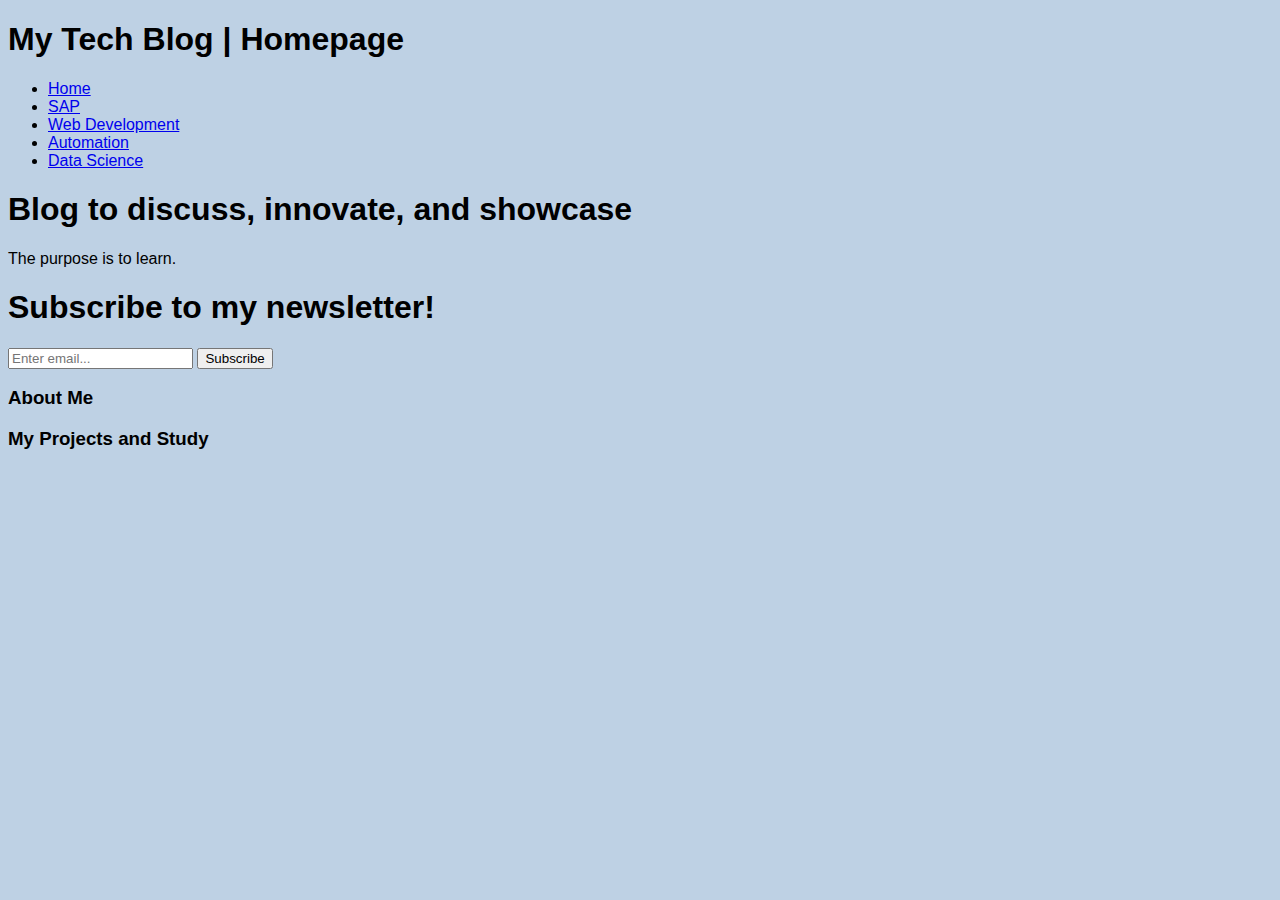
<file: html/index.html>
<!DOCTYPE html>
<html lang="en">
<head>
    <meta charset="UTF-8">
    <meta http-equiv="X-UA-Compatible" content="IE=edge">
    <meta name="viewport" content="width=device-width, initial-scale=1.0">
    <title>My Tech Blog | Welcome</title>
    <link rel="stylesheet" href="/css/style.css">
</head>
<body>
    <header>
        <div class="container">
            <div id="branding">
                <h1>My Tech Blog | Homepage</h1>
            </div>

            <nav>
                <ul>
                    <li><a href="index.html">Home</a></li>
                    <li><a href="SAP.html">SAP</a></li>
                    <li><a href="web-dev.html">Web Development</a></li>
                    <li><a href="automation.html">Automation</a></li>
                    <li><a href="data.html">Data Science</a></li>
                </ul>
            </nav>
        </div>
    </header>

    <section id="showcase">
        <div class="container">
            <h1>Blog to discuss, innovate, and showcase</h1>
            <p>The purpose is to learn.</p>
        </div>
    </section>

    <section id="newsletter">
        <div class="container">
            <h1>Subscribe to my newsletter!</h1>
            <form>
                <input type="email" placeholder="Enter email...">
                <button type="submit" class="button_1">Subscribe</button>
            </form>
        </div>
    </section>

    <section id="boxes">
        <div class="container">
            <div class="box">
                <h3>About Me</h3>
            </div>

            <div class="box">
                <h3>My Projects and Study</h3>
            </div>
        </div> 
    </section>

</body>
</html>
</file>
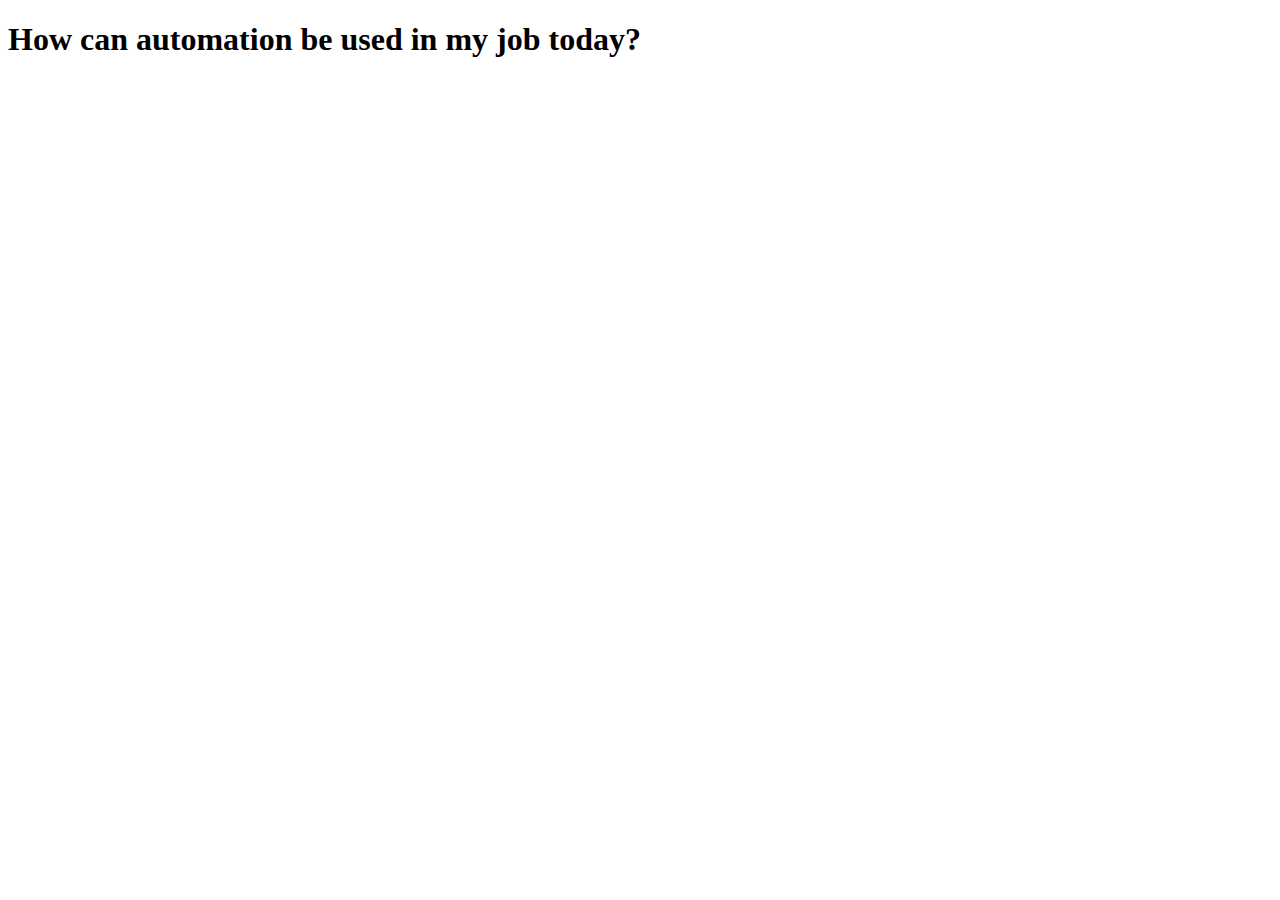
<file: html/automation.html>
<!DOCTYPE html>
<html lang="en">
<head>
    <meta charset="UTF-8">
    <meta http-equiv="X-UA-Compatible" content="IE=edge">
    <meta name="viewport" content="width=device-width, initial-scale=1.0">
    <title>Automation in the Workplace</title>
</head>
<body>
    <h1>How can automation be used in my job today?</h1>
    
</body>
</html>
</file>
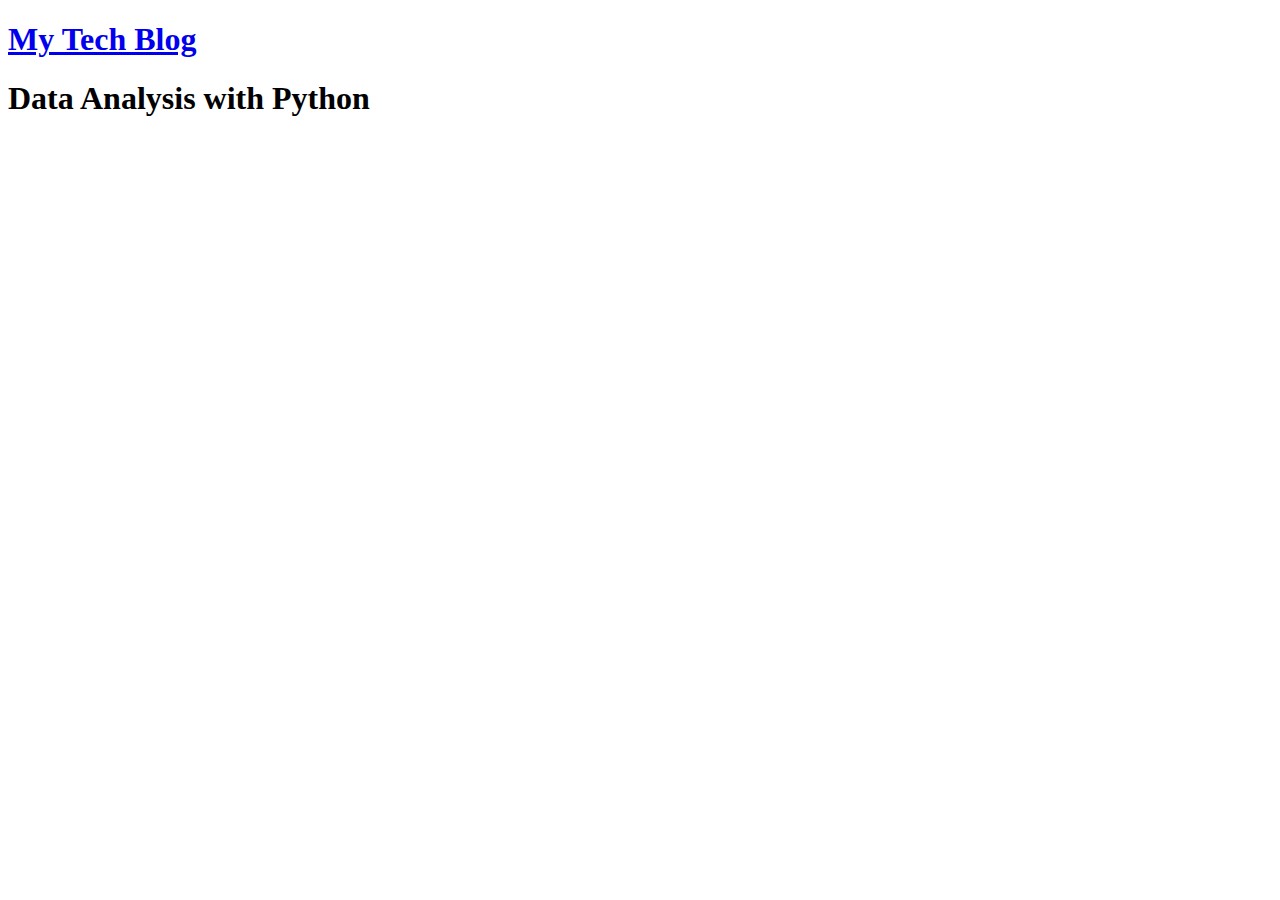
<file: html/data.html>
<!DOCTYPE html>
<html lang="en">
<head>
    <meta charset="UTF-8">
    <meta http-equiv="X-UA-Compatible" content="IE=edge">
    <meta name="viewport" content="width=device-width, initial-scale=1.0">
    <title>My Tech Blog | Data Science</title>
</head>
<body>
    <h1><a href="index.html">My Tech Blog</a></h1>

    <section class="blog">
        <article class="post">
            <h1>Data Analysis with Python</h1>

            
        </article>

    </section>
    
</body>
</html>
</file>
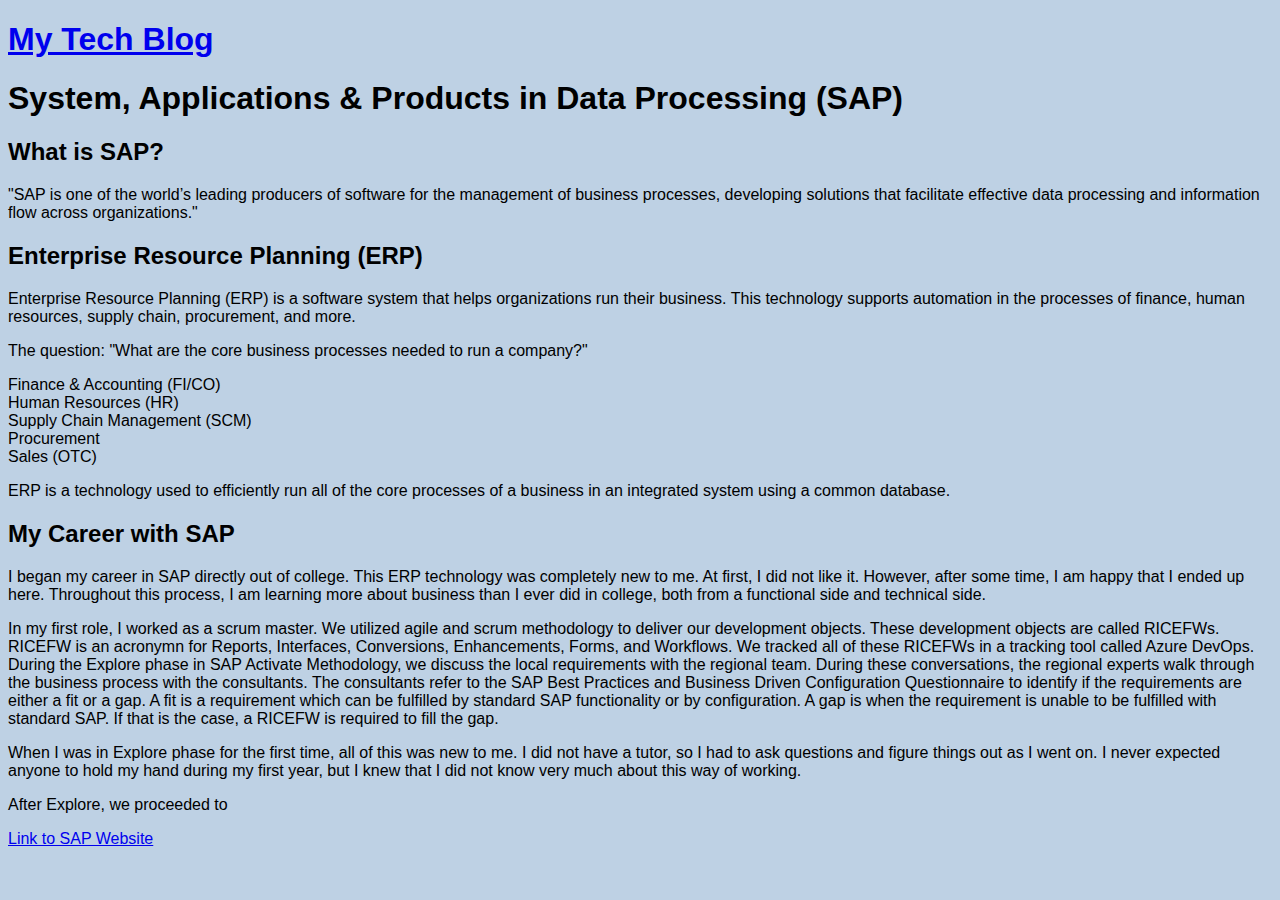
<file: html/SAP.html>
<!DOCTYPE html>
<html lang="en">
<head>
    <meta charset="UTF-8">
    <meta http-equiv="X-UA-Compatible" content="IE=edge">
    <meta name="viewport" content="width=device-width, initial-scale=1.0">
    <meta name="author" content="Brad Morgan">
    <title>My Tech Blog | SAP</title>
    <link rel="stylesheet" href="/css/style.css">

</head>
<body>
    <h1><a href="index.html">My Tech Blog</a></h1>
    <header>
        <h1>System, Applications & Products in Data Processing (SAP)</h1>
        <h2>What is SAP?</h2>
        <p>
           "SAP is one of the world’s leading producers of software for the management of business processes, developing solutions that facilitate effective data processing and information flow across organizations." 
        </p>

       <h2>Enterprise Resource Planning (ERP)</h2>

       <p>
           Enterprise Resource Planning (ERP) is a software system that helps organizations run their business.
           This technology supports automation in the processes of finance, human resources, supply chain, procurement, and more.
       </p>
       <p>
           The question: "What are the core business processes needed to run a company?"

           <li>Finance & Accounting (FI/CO)</li>
           <li>Human Resources (HR)</li>
           <li>Supply Chain Management (SCM)</li>
           <li>Procurement</li>
           <li>Sales (OTC)</li>
        </p>

        <p>
            ERP is a technology used to efficiently run all of the core processes of a business in an integrated system using a common database.

        </p>

    </header>

    <section>
        <article id="job">
            <h2>My Career with SAP</h2>
            <p>
                I began my career in SAP directly out of college. This ERP technology was completely new to me. At first, I did not like it. However,
                after some time, I am happy that I ended up here. Throughout this process, I am learning more about
                business than I ever did in college, both from a functional side and technical side. 
            </p>
            <p>
                In my first role, I worked as a scrum master. We utilized agile and scrum methodology to deliver our development objects.
                These development objects are called RICEFWs. RICEFW is an acronymn for Reports, Interfaces, Conversions, Enhancements,
                Forms, and Workflows. We tracked all of these RICEFWs in a tracking tool called Azure DevOps. During the Explore phase in SAP Activate Methodology,
                 we discuss the local requirements with the regional team. During these conversations, the regional experts walk through the business process with the 
                consultants. The consultants refer to the SAP Best Practices and Business Driven Configuration Questionnaire
                to identify if the requirements are either a fit or a gap. A fit is a requirement which can be fulfilled
                by standard SAP functionality or by configuration. A gap is when the requirement is unable to be fulfilled
                with standard SAP. If that is the case, a RICEFW is required to fill the gap. 
            </p>
            <p>
                When I was in Explore phase for the first time, all of this was new to me. I did not have a tutor, so I had to ask questions
                and figure things out as I went on. I never expected anyone to hold my hand during my first year, but I knew that I did 
                not know very much about this way of working. 
            </p>
            <p>
                After Explore, we proceeded to 
            </p>
        </article>
    </section>



   <a href="https://www.sap.com/about/company/what-is-sap.html">Link to SAP Website</a>
</body>
</html>
</file>
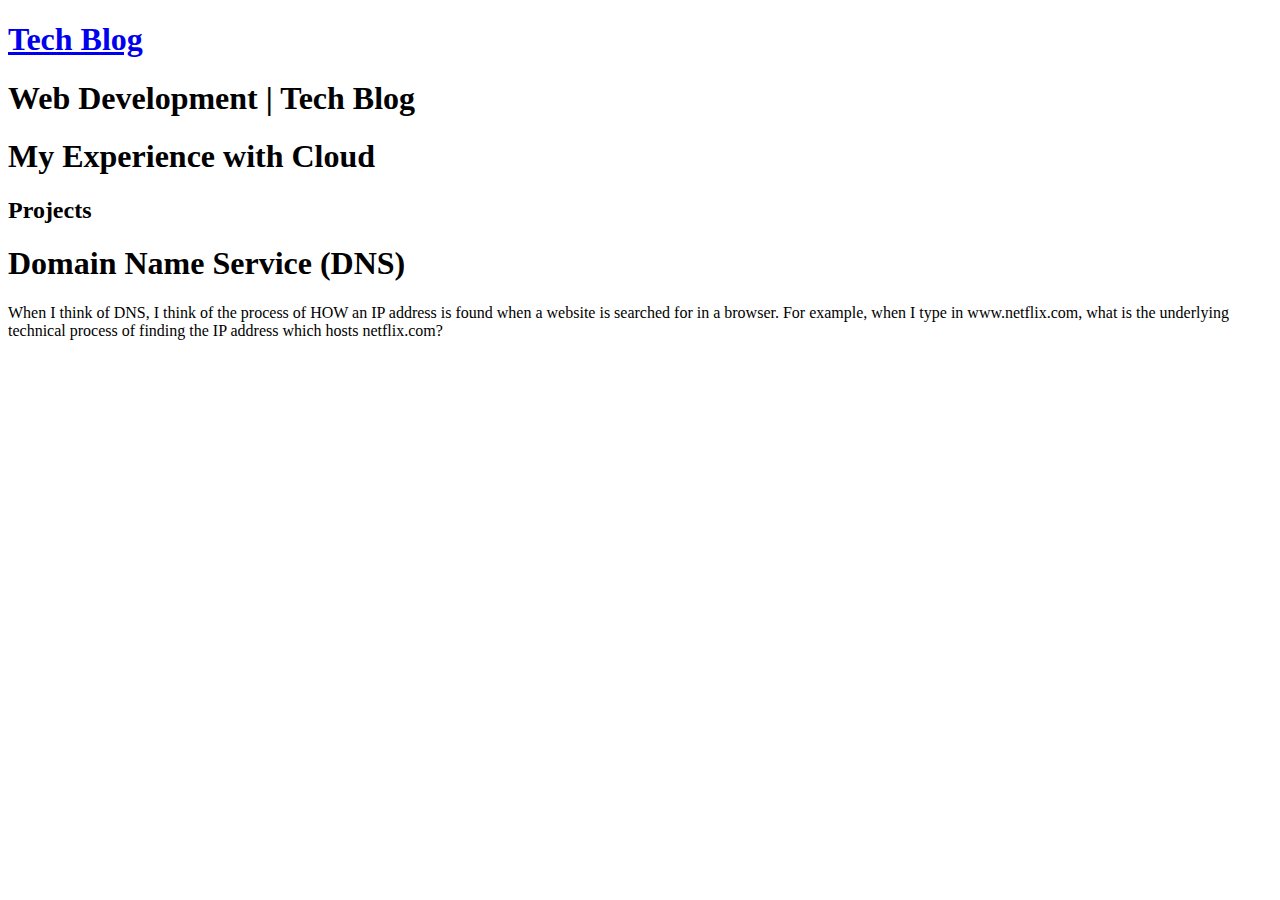
<file: html/web-dev.html>
<!DOCTYPE html>
<html lang="en">
<head>
    <meta charset="UTF-8">
    <meta http-equiv="X-UA-Compatible" content="IE=edge">
    <meta name="viewport" content="width=device-width, initial-scale=1.0">
    <title>Web Development</title>
</head>
<body>
    <a href="index.html"><h1>Tech Blog</h1></a>
    <h1>Web Development | Tech Blog</h1>
    <section id="introduction">
        <article>
            <h1>My Experience with Cloud</h1>
            <h2>Projects</h2>
        </article>
    </section>

    <section class="post">
        <article>
            <h1>Domain Name Service (DNS)</h1>
            <p>
                When I think of DNS, I think of the process of HOW an IP address is found when a website is searched for in a browser.
                For example, when I type in www.netflix.com, what is the underlying technical process of finding the IP address which hosts netflix.com?
            </p>
        </article>

    </section>
    
</body>
</html>
</file>
<file: css/style.css>
body {
    background-color: rgb(190, 209, 228);
    font-family: Arial, Helvetica, sans-serif;
}
</file>
